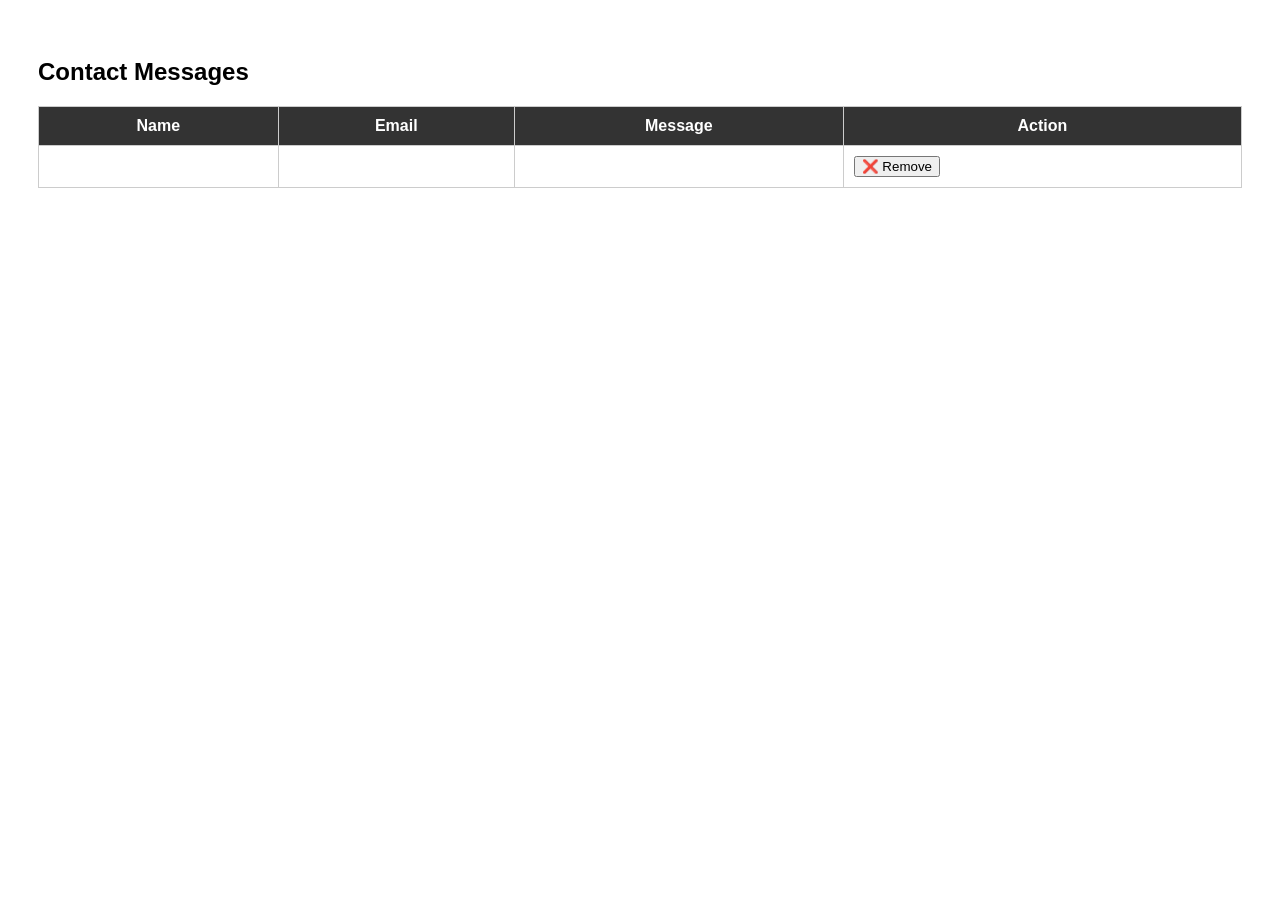
<file: src/main/resources/templates/admin-dashboard.html>
<!DOCTYPE html>
<html>
<head>
    <title>Admin Dashboard</title>
    <style>
        body { font-family: Arial; padding: 30px; }
        table { width: 100%; border-collapse: collapse; }
        th, td { padding: 10px; border: 1px solid #ccc; }
        th { background: #333; color: white; }
    </style>
</head>
<body>

<h2>Contact Messages</h2>

<!-- <table>
    <tr>
        <th>ID</th>
        <th>Name</th>
        <th>Email</th>
        <th>Message</th>
    </tr>

    <tr th:each="msg : ${messages}">
        <td th:text="${msg.id}"></td>
        <td th:text="${msg.name}"></td>
        <td th:text="${msg.email}"></td>
        <td th:text="${msg.message}"></td>
    </tr>
</table> -->

<table>
    <tr>
        <th>Name</th>
        <th>Email</th>
        <th>Message</th>
        <th>Action</th>
    </tr>

    <tr th:each="msg : ${messages}">
        <td th:text="${msg.name}"></td>
        <td th:text="${msg.email}"></td>
        <td th:text="${msg.message}"></td>
        <td>
            <form th:action="@{/admin/delete/{id}(id=${msg.id})}" method="post">
                <button type="submit" onclick="return confirm('Delete this message?')">
                    ❌ Remove
                </button>
            </form>
        </td>
    </tr>
</table>


</body>
</html>
</file>
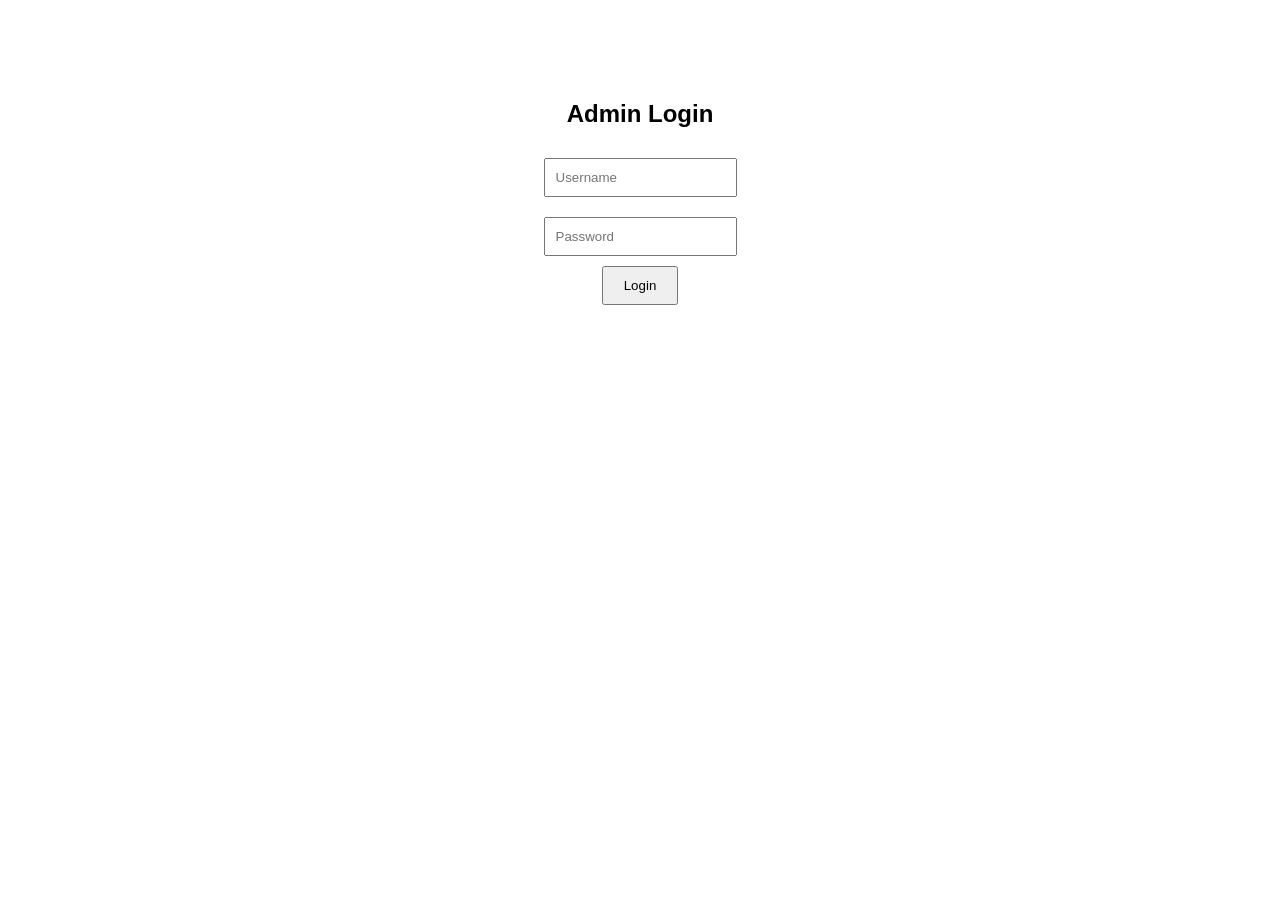
<file: src/main/resources/templates/admin-login.html>
<!DOCTYPE html>
<html>
<head>
    <title>Admin Login</title>
    <style>
        body { font-family: Arial; text-align: center; margin-top: 100px; }
        input { margin: 10px; padding: 10px; }
        button { padding: 10px 20px; }
    </style>
</head>
<body>

<h2>Admin Login</h2>

<form action="/admin/login" method="post">
    <input type="text" name="username" placeholder="Username" required><br>
    <input type="password" name="password" placeholder="Password" required><br>
    <button type="submit">Login</button>
</form>

<p style="color:red" th:text="${error}"></p>

</body>
</html>
</file>
